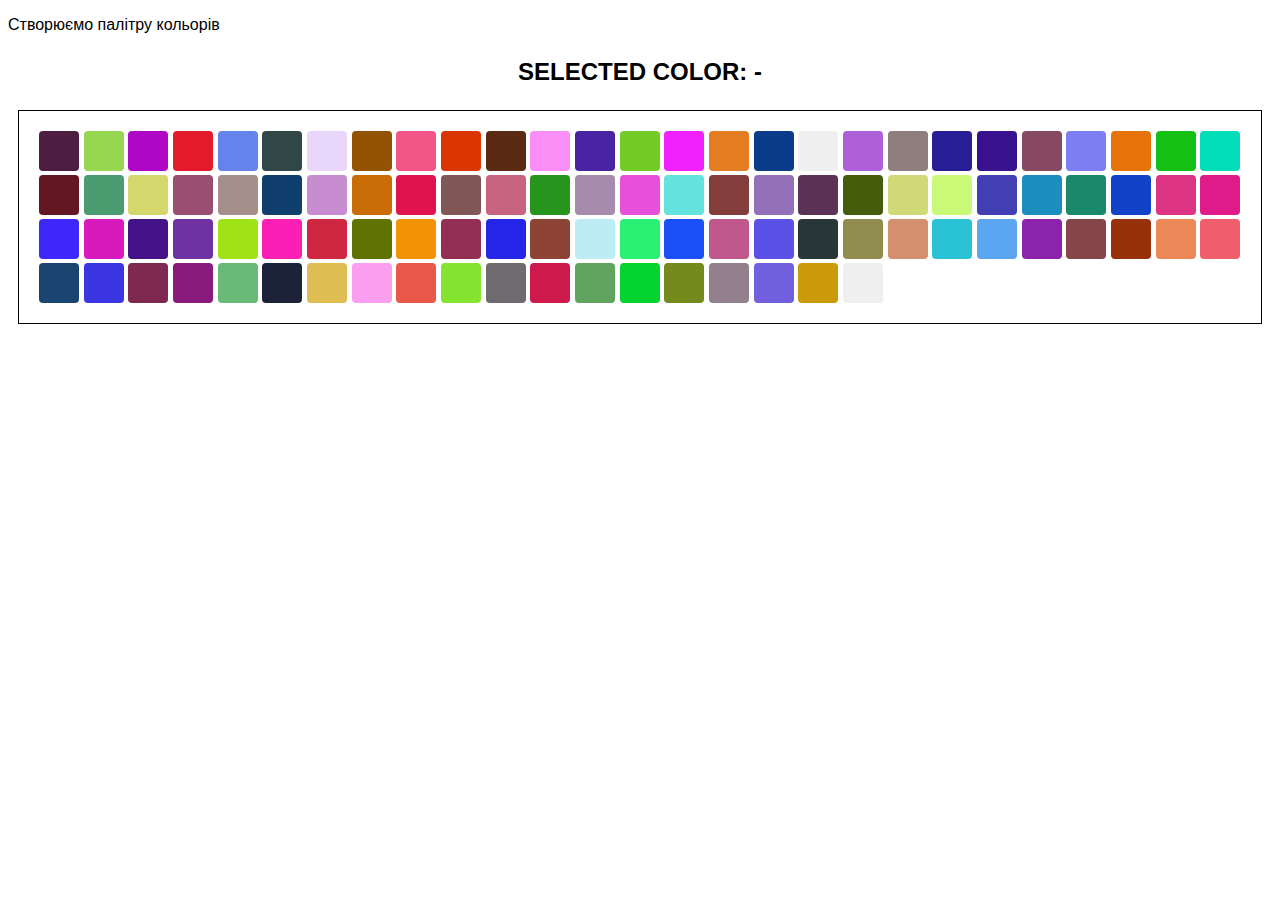
<file: event_optimizaion_practic/index.html>
<!DOCTYPE html>
<html lang="en">
  <head>
    <meta charset="UTF-8" />
    <meta name="viewport" content="width=device-width, initial-scale=1.0" />
    <title>Event Optimization</title>
    <link rel="stylesheet" href="./style.css" />
  </head>
  <body>


    <p>Створюємо палітру кольорів</p>

    <p class="output">Selected color: -</p>
    <div class="color-palette"></div>

    <script type="module" src="./index.js"></script>
  </body>
</html>
</file>
<file: event_optimizaion_practic/style.css>
#parent,
#child,
#grandparent {
  margin: 16px;
  padding: 16px;
  border: 4px solid #212121;
  border-radius: 8px;
  color: #fff;
  font-weight: 500;
  font-size: 20px;
  text-transform: uppercase;
}

#parent {
  background-color: #673ab7;
}

#child {
  background-color: #448aff;
}

#grandparent {
  background-color: #ff9800;
}

div {
  padding: 20px;
  margin: 10px;
  border: 1px solid black;
  cursor: pointer;
}
#outer {
  background-color: #ffcccc;
}
#middle {
  background-color: #ccffcc;
}
#inner {
  background-color: #ccccff;
}

body {
  margin: 8px;
  font-family: sans-serif;
}

.output {
  text-align: center;
  text-transform: uppercase;
  font-size: 24px;
  font-weight: 700;
}

.color-palette {
  display: grid;
  grid-template-columns: repeat(auto-fit, minmax(40px, 1fr));
  gap: 4px;
}

.color-palette .item {
  padding: 0;
  margin: 0;
  border: none;
  border-radius: 4px;
  width: 40px;
  height: 40px;
  cursor: pointer;
  transition: transform 250ms ease-in-out;
}

.color-palette .item:hover {
  transform: scale(1.1);
}

.toolbar {
  background-color: #f0f0f0;
  padding: 10px;
  border: 1px solid #ccc;
}
.button-group {
  display: inline-block;
  margin-right: 10px;
}
button {
  padding: 5px 10px;
  margin: 2px;
  cursor: pointer;
}



#buttonContainer {
  display: flex;
  flex-wrap: wrap;
  gap: 10px;
  padding: 20px;
  background-color: #f0f0f0;
}
</file>
